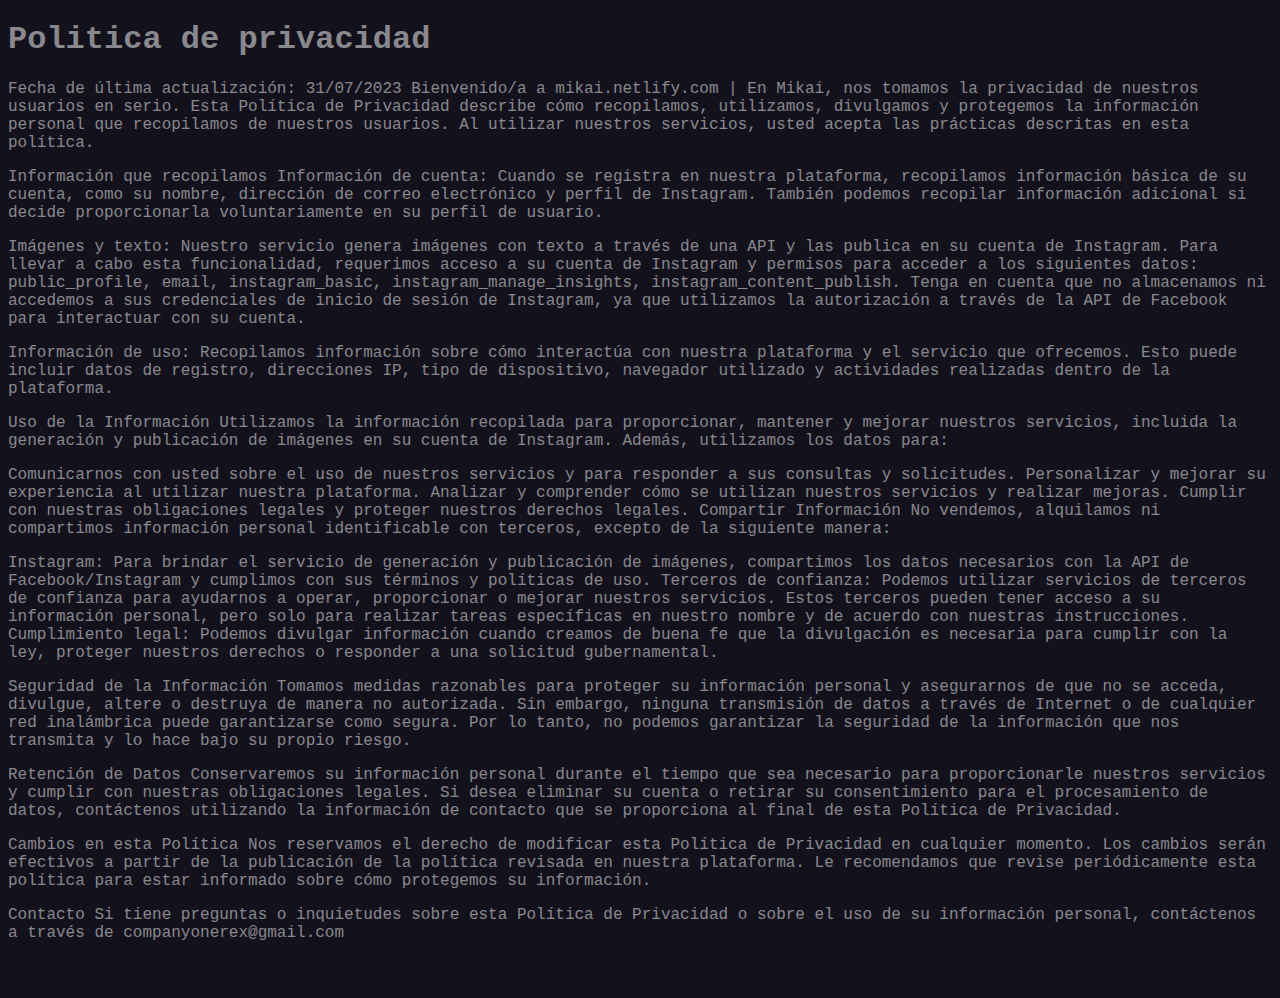
<file: site/politica-privacidad.html>
<!DOCTYPE html>
<html lang="en">

<head>
    <meta charset="UTF-8">
    <meta name="viewport" content="width=device-width, initial-scale=1.0">
    <title>Document</title>
    <link rel="stylesheet" type="text/css" href="basic.css">
</head>

<body>
    <h1>Politica de privacidad</h1>
    <p>

        Fecha de última actualización: 31/07/2023

        Bienvenido/a a mikai.netlify.com | En Mikai, nos tomamos la privacidad de nuestros usuarios en
        serio. Esta Política de Privacidad describe cómo recopilamos, utilizamos, divulgamos y protegemos la información
        personal que recopilamos de nuestros usuarios. Al utilizar nuestros servicios, usted acepta las prácticas
        descritas en esta política.
    </p>
<p>
        Información que recopilamos
        Información de cuenta: Cuando se registra en nuestra plataforma, recopilamos información básica de su cuenta,
        como su nombre, dirección de correo electrónico y perfil de Instagram. También podemos recopilar información
        adicional si decide proporcionarla voluntariamente en su perfil de usuario.
</p>
        Imágenes y texto: Nuestro servicio genera imágenes con texto a través de una API y las publica en su cuenta de
        Instagram. Para llevar a cabo esta funcionalidad, requerimos acceso a su cuenta de Instagram y permisos para
        acceder a los siguientes datos: public_profile, email, instagram_basic, instagram_manage_insights,
        instagram_content_publish. Tenga en cuenta que no almacenamos ni accedemos a sus credenciales de inicio de
        sesión de Instagram, ya que utilizamos la autorización a través de la API de Facebook para interactuar con su
        cuenta.
<p>
        Información de uso: Recopilamos información sobre cómo interactúa con nuestra plataforma y el servicio que
        ofrecemos. Esto puede incluir datos de registro, direcciones IP, tipo de dispositivo, navegador utilizado y
        actividades realizadas dentro de la plataforma.
</p>
        Uso de la Información
        Utilizamos la información recopilada para proporcionar, mantener y mejorar nuestros servicios, incluida la
        generación y publicación de imágenes en su cuenta de Instagram. Además, utilizamos los datos para:
<p>
        Comunicarnos con usted sobre el uso de nuestros servicios y para responder a sus consultas y solicitudes.
        Personalizar y mejorar su experiencia al utilizar nuestra plataforma.
        Analizar y comprender cómo se utilizan nuestros servicios y realizar mejoras.
        Cumplir con nuestras obligaciones legales y proteger nuestros derechos legales.
        Compartir Información
        No vendemos, alquilamos ni compartimos información personal identificable con terceros, excepto de la siguiente
        manera:
</p>
        Instagram: Para brindar el servicio de generación y publicación de imágenes, compartimos los datos necesarios
        con la API de Facebook/Instagram y cumplimos con sus términos y políticas de uso.

        Terceros de confianza: Podemos utilizar servicios de terceros de confianza para ayudarnos a operar, proporcionar
        o mejorar nuestros servicios. Estos terceros pueden tener acceso a su información personal, pero solo para
        realizar tareas específicas en nuestro nombre y de acuerdo con nuestras instrucciones.

        Cumplimiento legal: Podemos divulgar información cuando creamos de buena fe que la divulgación es necesaria para
        cumplir con la ley, proteger nuestros derechos o responder a una solicitud gubernamental.
<p>
        Seguridad de la Información
        Tomamos medidas razonables para proteger su información personal y asegurarnos de que no se acceda, divulgue,
        altere o destruya de manera no autorizada. Sin embargo, ninguna transmisión de datos a través de Internet o de
        cualquier red inalámbrica puede garantizarse como segura. Por lo tanto, no podemos garantizar la seguridad de la
        información que nos transmita y lo hace bajo su propio riesgo.
</p>
        Retención de Datos
        Conservaremos su información personal durante el tiempo que sea necesario para proporcionarle nuestros servicios
        y cumplir con nuestras obligaciones legales. Si desea eliminar su cuenta o retirar su consentimiento para el
        procesamiento de datos, contáctenos utilizando la información de contacto que se proporciona al final de esta
        Política de Privacidad.
<p>
        Cambios en esta Política
        Nos reservamos el derecho de modificar esta Política de Privacidad en cualquier momento. Los cambios serán
        efectivos a partir de la publicación de la política revisada en nuestra plataforma. Le recomendamos que revise
        periódicamente esta política para estar informado sobre cómo protegemos su información.
</p>
<p>
        Contacto
        Si tiene preguntas o inquietudes sobre esta Política de Privacidad o sobre el uso de su información personal,
        contáctenos a través de companyonerex@gmail.com
    </p>
</body>

</html>
</file>
<file: site/basic.css>
body {
    overflow-x: hidden;
    overflow-y: scroll;
    font-family: monospace, sans-serif !important;
    background-color: #13111C;
    color: rgba(255, 255, 255, 0.5);
    align-items: center;
}
.generate-button {
    border: none;
    border-radius: .25rem;
    background: rgba(149, 92, 242, 0.50);
    padding: 0.8rem 2rem;
    color: #FFF;
    font-family: Inter;
    font-size: 0.8rem;
    font-style: normal;
    font-weight: 600;
    line-height: normal;
}

/* MEDIAS */


@media screen and (max-width: 700px) {
    body * {
        display: none !important;
    }

    menu * {
        display: none !important;
    }

    .first-profile-container {
        display: none !important;
    }

    .menu-border .menu {
        display: none;
    }

    body::before {
        height: 100%;
        background-image: url('https://res.cloudinary.com/dspqjweej/image/upload/v1698623264/recursos/eating_doritos_vx6obe.jpg');
        background-size: 10rem;
        background-position: top;
        display: flex;
        background-repeat: no-repeat;
        content: "Sólo disponible en PC";
        display: flex;
        text-align: center;
        justify-content: center;
        align-items: center;
        font-size: 24px;
        color: rgb(233, 233, 233);
        /* Color del texto */
        margin-top: 10%;
        padding-top: -30%;
        /* Espacio superior para separar del contenido original */
    }
}

@media screen and (max-height: 730px) {
    #firstInputUser {
        height: 100%;

    }

    .format-title {
        margin-bottom: 0.6rem;
    }

    .all-images img {
        width: 150px;
    }


}

@media screen and (max-width: 848px) {
    .menu-style {
        flex-direction: column;
    }

    .menu li {
        width: 40% !important;
    }

    #soon {
        display: none;
    }

    .menu-edit {
        flex-direction: column;
        width: fit-content;
        
    }

    #author-modal {
        width: fit-content;
        margin: 1rem !important;
    }

    
}

@media screen and (max-width: 596px) {
    #container-buttons-generated {
        flex-direction: column;
    }
}

@media screen and (max-width: 579px) {
    #author-modal {
        width: 100% !important;
    }
}

.upButtons {
    display: flex;
}

@media screen and (max-width: 980px) {

    .container-buttons-generated {
        flex-direction: column !important;
    }

    #container-editable {
        /*display: flex !important;*/
        flex-direction: column !important;
    }

    .downButtons {
        display: flex !important;
        justify-content: center !important;
        padding: 1rem !important;
        
    }

    .upButtons {
        display: flex !important;
        justify-content: center !important;
    }
}


@media screen and (max-width: 1014px) {

    .logo-container {
        margin-left: 0.8rem;
    }

    .container-button {
        flex-direction: row !important;
    }

    input[type="range"] {
        width: 20%;
    }

    .menu li {
        width: 26%;
        font-size: 90%;
        
    }

    .menu-border .logo img {
        margin-left: 0.4rem;
    }

    .menu-border .menu li a { 
        margin: 0;
        
    }

    .menu {
        width: 90%;
    }

    .modal-choose-style {
        width: auto;
    }

    .format-container {
        min-width: 25rem;
        width: 100% !important;
    }

    .text-field-mg {
        display: none !important;
    }

    .prompt-input-container {
        width: 90%;
    }

    .format-container {
        display: flex;
        align-items: center;
        flex-direction: column;
        justify-content: center;
    }

    .menu-edit {
        padding-bottom: 0;
        width: 80%;
    }

    #author-modal {
        justify-content: center;
        width: fit-content;
        margin: 0;
    } 

    .formats-container {
        width: 90%;
        margin: 0;
    }

    .inputUsername {
        display: flex;
        flex-direction: row;
        align-items: center;
        justify-content: center;
    }

    .menu-style {
        display: flex;
        justify-content: center;
        align-items: center;
    }

    .menu-edit {
     justify-content: center;   
    }
}

@media screen and (max-width: 1532px) {
    .format-container {
        width: 70%;
    }
}

@media screen and (max-width: 657px) {

    .menu li a {
        font-size: 0.7rem;
    }

    .tokens img {
        display: none;
        
    }

    .tokens {
        width: 50%;
    }
}


@media screen and (max-width: 500px) {
    .container-button {
        display: flex;
        flex-direction: column;
    }

    .logo-container {
        margin-left: 0;
    }

    

    .loader {
        top: 50%;
    }
}

@media screen and (max-width: 1449px) {
    .format-container {
        width: 70%;
    }
}

@media screen and (max-width: 1280px) {
    .format-container {
        width: 75%;
    }
}


@media screen and (max-width: 285px) {
    .formats-container {
        width: min-content;
    }

    .prompt-input-container {
        width: fit-content;
    }

    #authorName {
        min-width: 76%;
    }

    #contentButton {
        width: 50%;
    }

    .degradado-texto {
        font-size: 14px !important;
    }
}
</file>
